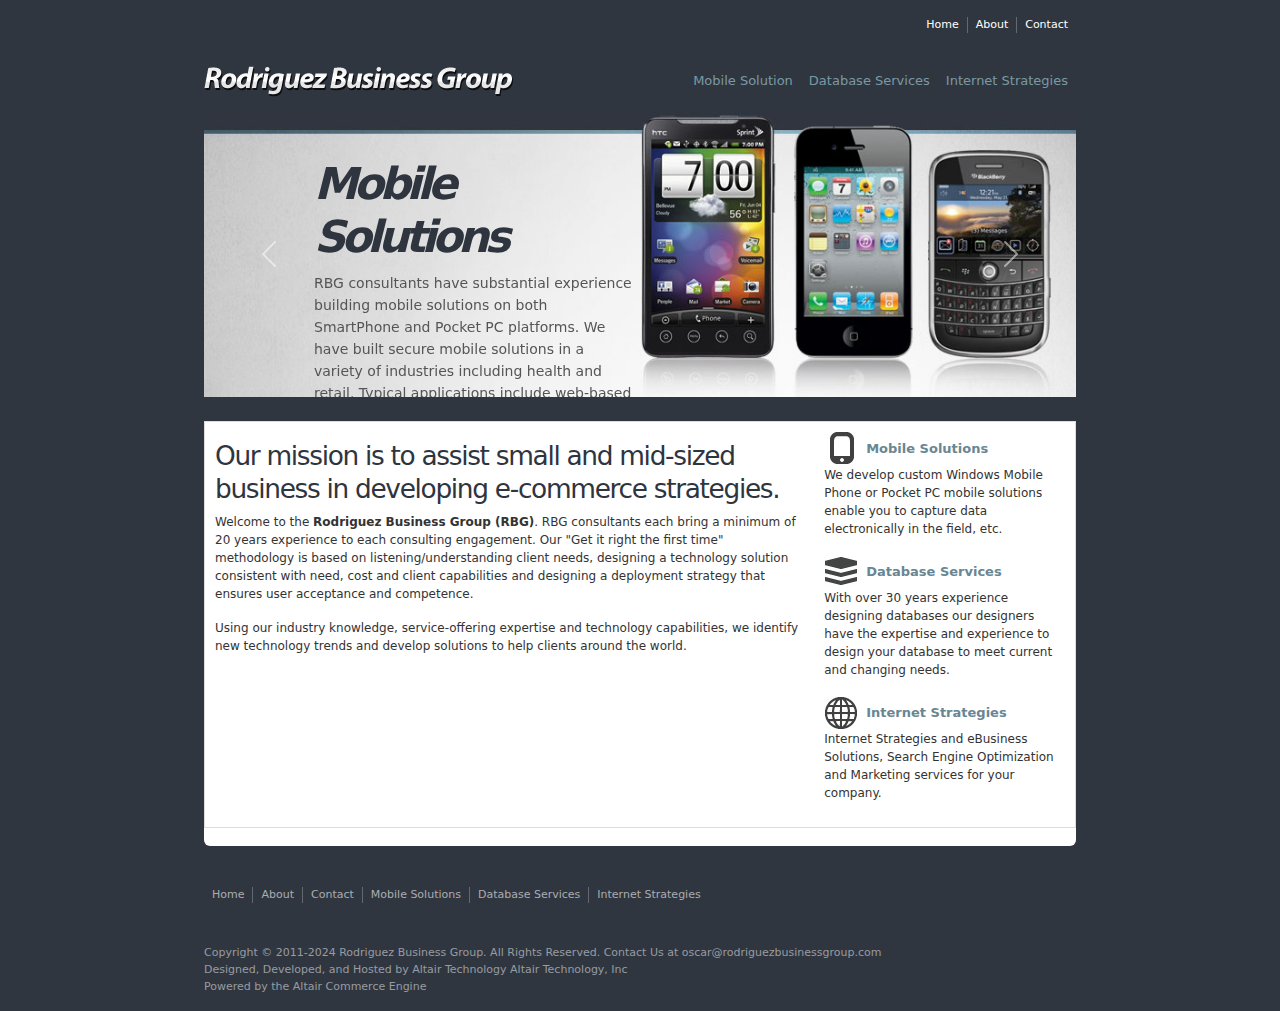
<file: index.html>
<!DOCTYPE html>
<html lang="en">
  <head>
    <meta charset="utf-8" />
    <meta name="viewport" content="width=device-width, initial-scale=1" />
    <title>Rodriguez</title>
    <link href="./css/style.css" rel="stylesheet" />

    <link
      href="https://cdn.jsdelivr.net/npm/bootstrap@5.3.3/dist/css/bootstrap.min.css"
      rel="stylesheet"
      integrity="sha384-QWTKZyjpPEjISv5WaRU9OFeRpok6YctnYmDr5pNlyT2bRjXh0JMhjY6hW+ALEwIH"
      crossorigin="anonymous"
    />
  </head>
  <body style="background-color: #303640">
    <!-- header-section -->
    <nav class="navbar navbar-expand-lg navbar-light">
      <div class="container">
        <div class="navbar-collapse">
          <ul class="navbar-nav ms-auto mb-2 mb-lg-0">
            <li class="nav-item">
              <a
                class="nav-link active ms-auto custom-nav-link"
                aria-current="page"
                href="/index.html"
                >Home</a
              >
            </li>
            <div class="mt-2" style="height: 25px"><div class="vr"></div></div>

            <li class="nav-item">
              <a
                class="nav-link active ms-auto custom-nav-link"
                aria-current="page"
                href="/about.html"
                >About</a
              >
            </li>
            <div class="mt-2" style="height: 25px"><div class="vr"></div></div>

            <li class="nav-item">
              <a
                class="nav-link active ms-auto custom-nav-link"
                aria-current="page"
                href="/contact.html"
                >Contact</a
              >
            </li>
          </ul>
        </div>
      </div>
    </nav>
    <nav class="navbar navbar-expand-lg bg-color">
      <div class="container">
        <a
          class="navbar-brand text-white fw-bold rodriguez__group"
          href="/index.html"
        >
          <img class="rodriguez__group" src="./images/logo.png" alt="logo" />
        </a>
        <button
          class="navbar-toggler button_navbar_css"
          type="button"
          data-bs-toggle="collapse"
          data-bs-target="#navbarSupportedContent"
          aria-controls="navbarSupportedContent"
          aria-expanded="false"
          aria-label="Toggle navigation"
        >
          <span class="navbar-toggler-icon"></span>
        </button>

        <div
          class="collapse navbar-collapse bg-mobiule_css"
          id="navbarSupportedContent"
        >
          <ul class="navbar-nav ms-auto mb-lg-0">
            <li class="nav-item">
              <a
                aria-current="page"
                class="nav-link active sub__header_navlink"
                href="./mobilesolution.html"
                >Mobile Solution</a
              >
            </li>
            <li class="nav-item">
              <a
                class="nav-link sub__header_navlink"
                href="./databaseservice.html"
                >Database Services</a
              >
            </li>

            <li class="nav-item">
              <a
                class="nav-link sub__header_navlink"
                href="/internetstrategies.html"
                >Internet Strategies</a
              >
            </li>
          </ul>
        </div>
      </div>
    </nav>

    <!--start hero-section  -->
    <div class="bg-color">
      <div class="container">
        <div
          id="carouselExampleAutoplaying"
          class="carousel slide"
          data-bs-ride="carousel"
        >
          <div class="carousel-inner">
            <div class="carousel-item active">
              <img
                class="d-block w-100 img_css"
                style="position: relative"
                src="./images/slider-phone.jpg"
                alt="First slide"
              />
              <div class="carousel__main__mobile">
                <h2 class="carousel__header  d-sm-block">
                  Mobile Solutions
                </h2>
                <p class="carousel__header__para  d-sm-block">
                  RBG consultants have substantial experience building mobile
                  solutions on both SmartPhone and Pocket PC platforms. We have
                  built secure mobile solutions in a variety of industries
                  including health and retail. Typical applications include
                  web-based services that interact with the mobile device.
                </p>
                <img
                  class="d-block w-60  d-sm-block"
                  src="./images/learnmorebutton.png"
                  alt="learn more"
                />
              </div>
            </div>
            <div class="carousel-item">
              <img
                class="d-block w-100 img_css"
                src="./images/slider2.jpg"
                alt="First slide"
              />
              <div class="carousel__main__medical">
                <h2 class=" d-sm-block carousel__header">Medical I.T.</h2>
                <p class="carousel__header__para  d-sm-block">
                  With over 40 years experience, RBG Medical I.T. experts can
                  help you deploy the new generation of electronic health
                  records and laboratory information systems.
                </p>
                <img
                  class="d-block w-60  d-sm-block"
                  src="./images/learnmorebutton.png"
                  alt="learn more"
                />
              </div>
            </div>
            <div class="carousel-item">
              <img
                class="d-block w-100 img_css"
                src="./images/internet.jpg"
                alt="First slide"
              />
              <div class="carousel__main__internet">
                <h2 class="carousel__header  d-sm-block">
                  Internet Strategies
                </h2>
                <p class="carousel__header__para  d-sm-block">
                  Internet Strategies and eBusiness Solutions, Search Engine<br />
                  Optimization and Marketing services for your company.
                </p>
                <img
                  class="d-block w-60"
                  src="./images/learnmorebutton.png"
                  alt="learn more"
                />
              </div>
            </div>
            <div class="carousel-item">
              <img
                class="d-block w-100 img_css"
                src="./images/database.jpg"
                alt="First slide"
              />
              <div class="carousel__main__database">
                <h2 class="carousel__header  d-sm-block">
                  Database Services
                </h2>
                <p class="carousel__header__para  d-sm-block">
                  With over 30 years experience designing databases our<br />
                  designers have the expertise and experience to design your<br />
                  database to meet current and changing needs.
                </p>
                <img
                  class="d-block w-60"
                  src="./images/learnmorebutton.png"
                  alt="learn more"
                />
              </div>
            </div>
          </div>
          <button
            class="carousel-control-prev"
            type="button"
            data-bs-target="#carouselExampleAutoplaying"
            data-bs-slide="prev"
          >
            <span class="carousel-control-prev-icon" aria-hidden="true"></span>
            <span class="visually-hidden">Previous</span>
          </button>
          <button
            class="carousel-control-next"
            type="button"
            data-bs-target="#carouselExampleAutoplaying"
            data-bs-slide="next"
          >
            <span class="carousel-control-next-icon" aria-hidden="true"></span>
            <span class="visually-hidden">Next</span>
          </button>
        </div>
      </div>
    </div>
    <!--end hero-section  -->

    <!-- body card -->
    <div class="container mt-4">
      <div
        class="card-body rounded-2"
        style="background-color: #ffffff; border-radius: 4px"
      >
        <div class="table-responsive">
          <div >
            <table width="100%" >
              <tbody>
                <tr class="table__css" >
                  <td class="table__css__td"  >
                    <h1 class="card__title__main" >
                      Our mission is to assist small and mid-sized business in
                      developing e-commerce strategies.
                    </h1>
                    <p>
                      Welcome to the <b>Rodriguez Business Group (RBG)</b>. RBG
                      consultants each bring a minimum of 20 years experience to
                      each consulting engagement. Our "Get it right the first
                      time" methodology is based on listening/understanding
                      client needs, designing a technology solution consistent
                      with need, cost and client capabilities and designing a
                      deployment strategy that ensures user acceptance and
                      competence.
                    </p>
                    <p>
                      Using our industry knowledge, service-offering expertise
                      and technology capabilities, we identify new technology
                      trends and develop solutions to help clients around the
                      world.
                    </p>
                  </td>
                  <td class="table__css__td_css" width="30%">
                    <div class="HPSide">
                        <div class="HpSide__flex">
                          <img
                          class="w-60"
                          src="./images/phoneIcon.jpg"
                          alt="learn more"
                        />
                        <h4 class="banner_css">Mobile Solutions</h4>
                       
                      <p>
                        </div>
                        We develop custom Windows Mobile Phone or Pocket PC
                        mobile solutions enable you to capture data
                        electronically in the field, etc.
                      </p>
                    </div>

                    <div class="HPSide">
                      <div class="HpSide__flex">

                        <img
                          class="w-60"
                          src="./images/DBIcon.jpg"
                          alt="learn more"
                        />

                        <h4 class="banner_css">Database Services</h4>
                       </div>
                      <p>
                        With over 30 years experience designing databases our
                        designers have the expertise and experience to design
                        your database to meet current and changing needs.
                      </p>
                    </div>

                    <div class="HPSide">
                      <div class="HpSide__flex">

                        <img
                          class="w-60"
                          src="./images/InternetIcon.jpg"
                          alt="learn more"
                        />
                        <h4 class="banner_css">Internet Strategies</h4>
                      </div>
                      <p>
                        Internet Strategies and eBusiness Solutions, Search
                        Engine Optimization and Marketing services for your
                        company.
                      </p>
                    </div>
                  </td>
                </tr>
              </tbody>
            </table>
          </div>
         
        </div>
      </div>
    </div>

    <!--start  footer -->
    <nav class="navbar navbar-expand-lg navbar-light">
      <div class="container">
        <div>
          <ul class="navbar-nav mb-2 mb-lg-0 mt-4">
            <li class="nav-item">
              <a
                class="nav-link active ms-auto anchor_tag_footer__css"
                aria-current="page"
                href="/index.html"
                >Home</a
              >
            </li>
            <div class="mt-2" style="height: 25px"><div class="vr"></div></div>
            <li class="nav-item">
              <a
                class="nav-link active ms-auto anchor_tag_footer__css"
                aria-current="page"
                href="/about.html"
                >About</a
              >
            </li>
            <div class="mt-2" style="height: 25px"><div class="vr"></div></div>
            <li class="nav-item">
              <a
                class="nav-link active ms-auto anchor_tag_footer__css"
                aria-current="page"
                href="/contact.html"
                >Contact</a
              >
            </li>
            <div class="mt-2" style="height: 25px"><div class="vr"></div></div>
            <li class="nav-item">
              <a
                class="nav-link active ms-auto anchor_tag_footer__css"
                aria-current="page"
                href="/mobilesolution.html"
                >Mobile Solutions</a
              >
            </li>

            <div class="mt-2" style="height: 25px"><div class="vr"></div></div>

            <li class="nav-item">
              <a
                class="nav-link active ms-auto anchor_tag_footer__css"
                aria-current="page"
                href="/databaseservice.html"
                >Database Services</a
              >
            </li>
            <div class="mt-2" style="height: 25px">
              <div class="vr"></div>
            </div>

            <li class="nav-item">
              <a
                class="nav-link active ms-auto anchor_tag_footer__css"
                aria-current="page"
                href="/internetstrategies.html"
                >Internet Strategies</a
              >
            </li>
          </ul>
        </div>
      </div>
    </nav>

    <!-- end footer -->

    <!-- copyright -->
    <div class="container mt-4 mb-2 footer__css">
      <p>
        Copyright © 2011-2024 Rodriguez Business Group. All Rights Reserved.
        Contact Us at oscar@rodriguezbusinessgroup.com<br />
        Designed, Developed, and Hosted by Altair Technology Altair Technology,
        Inc<br />
        Powered by the Altair Commerce Engine
      </p>
    </div>

    <script
      src="https://cdn.jsdelivr.net/npm/bootstrap@5.3.3/dist/js/bootstrap.bundle.min.js"
      integrity="sha384-YvpcrYf0tY3lHB60NNkmXc5s9fDVZLESaAA55NDzOxhy9GkcIdslK1eN7N6jIeHz"
      crossorigin="anonymous"
    ></script>
  </body>
</html>
</file>
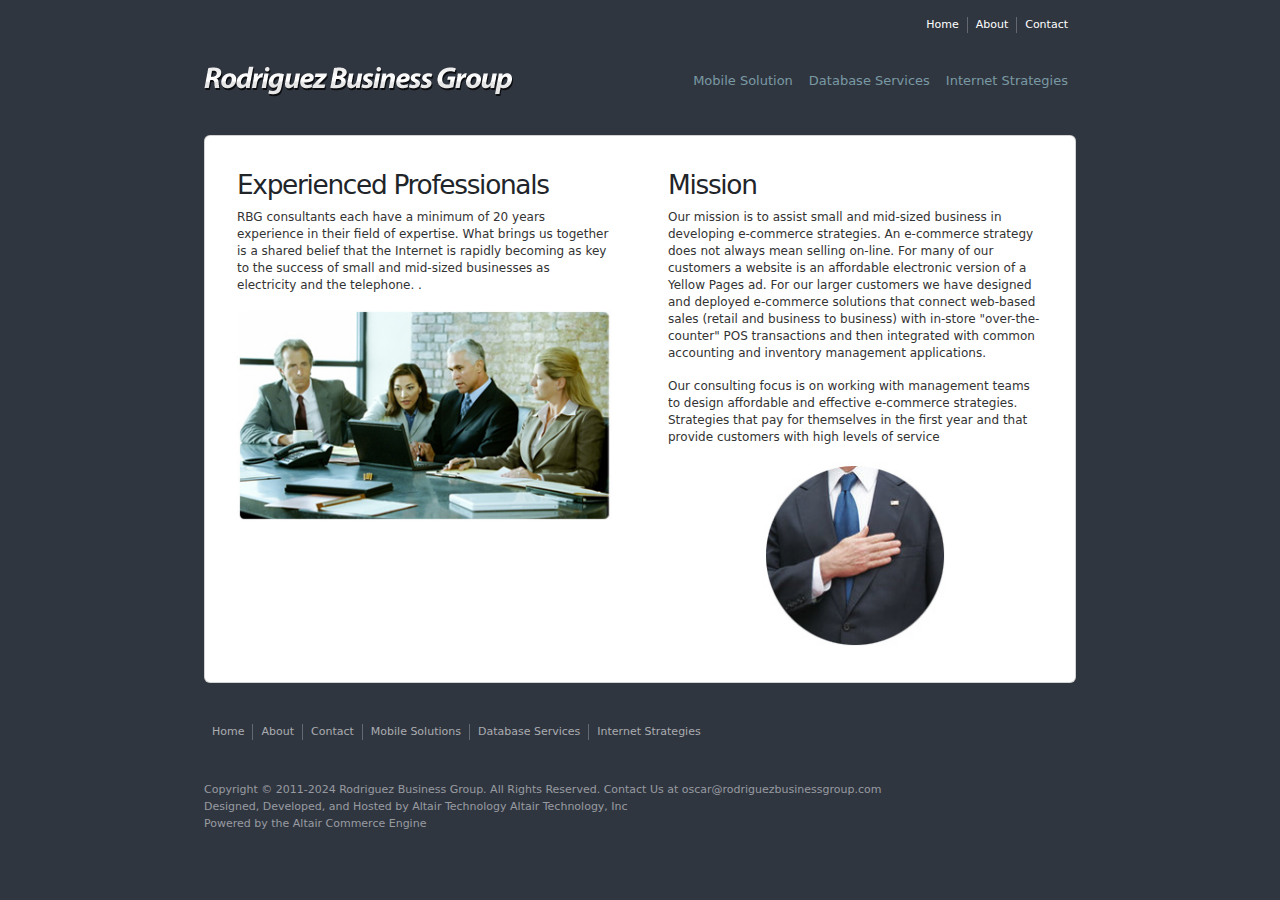
<file: about.html>
<!DOCTYPE html>
<html lang="en">
  <head>
    <meta charset="utf-8" />
    <meta name="viewport" content="width=device-width, initial-scale=1" />
    <title>Rodriguanoutez</title>
    <link href="./css/style.css" rel="stylesheet" />

    <link
      href="https://cdn.jsdelivr.net/npm/bootstrap@5.3.3/dist/css/bootstrap.min.css"
      rel="stylesheet"
      integrity="sha384-QWTKZyjpPEjISv5WaRU9OFeRpok6YctnYmDr5pNlyT2bRjXh0JMhjY6hW+ALEwIH"
      crossorigin="anonymous"
    />
  </head>
  <body style="background-color: #303640">
    <nav class="navbar navbar-expand-lg navbar-light">
      <div class="container">
        <!-- <button
          class="navbar-toggler button_navbar_css"
          type="button"
          data-bs-toggle="collapse"
          data-bs-target="#navbarSupportedContent"
          aria-controls="navbarSupportedContent"
          aria-expanded="false"
          aria-label="Toggle navigation"
        >
          <span class="navbar-toggler-icon"></span>
        </button> -->
        <div class="navbar-collapse">
          <ul class="navbar-nav ms-auto mb-2 mb-lg-0">
            <li class="nav-item">
              <a
                class="nav-link active ms-auto custom-nav-link"
                aria-current="page"
                href="/index.html"
                >Home</a
              >
            </li>
            <div class="mt-2" style="height: 25px"><div class="vr"></div></div>

            <li class="nav-item">
              <a
                class="nav-link active ms-auto custom-nav-link"
                aria-current="page"
                href="/about.html"
                >About</a
              >
            </li>
            <div class="mt-2" style="height: 25px"><div class="vr"></div></div>

            <li class="nav-item">
              <a
                class="nav-link active ms-auto custom-nav-link"
                aria-current="page"
                href="/contact.html"
                >Contact</a
              >
            </li>
          </ul>
        </div>
      </div>
    </nav>
    <nav class="navbar navbar-expand-lg bg-color">
      <div class="container">
        <a
          class="navbar-brand text-white fw-bold rodriguez__group"
          href="/index.html"
        >
          <img class="rodriguez__group" src="./images/logo.png" alt="logo" />
        </a>
        <button
          class="navbar-toggler button_navbar_css"
          type="button"
          data-bs-toggle="collapse"
          data-bs-target="#navbarSupportedContent"
          aria-controls="navbarSupportedContent"
          aria-expanded="false"
          aria-label="Toggle navigation"
        >
          <span class="navbar-toggler-icon"></span>
        </button>

        <div class="collapse navbar-collapse" id="navbarSupportedContent">
          <ul class="navbar-nav ms-auto mb-2 mb-lg-0">
            <li class="nav-item">
              <a
                aria-current="page"
                class="nav-link active sub__header_navlink"
                href="./mobilesolution.html"
                >Mobile Solution</a
              >
            </li>
            <li class="nav-item">
              <a
                class="nav-link sub__header_navlink"
                href="./databaseservice.html"
                >Database Services</a
              >
            </li>

            <li class="nav-item">
              <a
                class="nav-link sub__header_navlink"
                href="/internetstrategies.html"
                >Internet Strategies</a
              >
            </li>
          </ul>
        </div>
      </div>
    </nav>

    <!-- start card banner -->
    <div class="container mt-4">
      <div class="card">
        <div class="card-body">
          <div class="row">
            <div class="col-sm-6">
              <div class="">
                <div class="card-body">
                  <h1 class="card-title heading_h5">
                    Experienced Professionals
                  </h1>
                  <p class="card-text head_paragraph">
                    RBG consultants each have a minimum of 20 years experience
                    in their field of expertise. What brings us together is a
                    shared belief that the Internet is rapidly becoming as key
                    to the success of small and mid-sized businesses as
                    electricity and the telephone. .
                  </p>
                  <img
                    class="card-img-top"
                    src="./images/meetingsm.jpg"
                    alt="Card image cap"
                  />
                </div>
              </div>
            </div>
            <div class="col-sm-6">
              <div class="">
                <div class="card-body">
                  <h5 class="card-title heading_h5">Mission</h5>
                  <p class="card-text head_paragraph">
                    Our mission is to assist small and mid-sized business in
                    developing e-commerce strategies. An e-commerce strategy
                    does not always mean selling on-line. For many of our
                    customers a website is an affordable electronic version of a
                    Yellow Pages ad. For our larger customers we have designed
                    and deployed e-commerce solutions that connect web-based
                    sales (retail and business to business) with in-store
                    "over-the-counter" POS transactions and then integrated with
                    common accounting and inventory management applications.
                  </p>
                  <p class="head_paragraph">
                    Our consulting focus is on working with management teams to
                    design affordable and effective e-commerce strategies.
                    Strategies that pay for themselves in the first year and
                    that provide customers with high levels of service
                  </p>
                  <div class="image-container">
                    <img
                      class="card-img-top w-50"
                      src="./images/pledge.jpg"
                      alt="Card image cap"
                    />
                  </div>
                </div>
              </div>
            </div>
          </div>
        </div>
      </div>
    </div>
    <!-- end card banner -->

    <!--start  footer -->
    <nav class="navbar navbar-expand-lg navbar-light">
      <div class="container">
        <!-- <button
          class="navbar-toggler"
          type="button"
          data-bs-toggle="collapse"
          data-bs-target="#navbarSupportedContent"
          aria-controls="navbarSupportedContent"
          aria-expanded="false"
          aria-label="Toggle navigation"
        >
          <span class="navbar-toggler-icon"></span>
        </button> -->
        <div>
          <ul class="navbar-nav mb-2 mb-lg-0 mt-4">
            <li class="nav-item">
              <a
                class="nav-link active ms-auto anchor_tag_footer__css"
                aria-current="page"
                href="/index.html"
                >Home</a
              >
            </li>
            <div class="mt-2" style="height: 25px"><div class="vr"></div></div>
            <li class="nav-item">
              <a
                class="nav-link active ms-auto anchor_tag_footer__css"
                aria-current="page"
                href="/about.html"
                >About</a
              >
            </li>
            <div class="mt-2" style="height: 25px"><div class="vr"></div></div>
            <li class="nav-item">
              <a
                class="nav-link active ms-auto anchor_tag_footer__css"
                aria-current="page"
                href="/contact.html"
                >Contact</a
              >
            </li>
            <div class="mt-2" style="height: 25px"><div class="vr"></div></div>
            <li class="nav-item">
              <a
                class="nav-link active ms-auto anchor_tag_footer__css"
                aria-current="page"
                href="/mobilesolution.html"
                >Mobile Solutions</a
              >
            </li>

            <div class="mt-2" style="height: 25px"><div class="vr"></div></div>

            <li class="nav-item">
              <a
                class="nav-link active ms-auto anchor_tag_footer__css"
                aria-current="page"
                href="/databaseservice.html"
                >Database Services</a
              >
            </li>
            <div class="mt-2" style="height: 25px">
              <div class="vr"></div>
            </div>

            <li class="nav-item">
              <a
                class="nav-link active ms-auto anchor_tag_footer__css"
                aria-current="page"
                href="/internetstrategies.html"
                >Internet Strategies</a
              >
            </li>
          </ul>
        </div>
      </div>
    </nav>

    <!-- end footer -->

    <!-- copyright -->
    <div class="container mt-4 mb-2 footer__css">
      <p>
        Copyright © 2011-2024 Rodriguez Business Group. All Rights Reserved.
        Contact Us at oscar@rodriguezbusinessgroup.com<br />

        Designed, Developed, and Hosted by Altair Technology Altair Technology,
        Inc<br />

        Powered by the Altair Commerce Engine
      </p>
    </div>
    <script
      src="https://cdn.jsdelivr.net/npm/bootstrap@5.3.3/dist/js/bootstrap.bundle.min.js"
      integrity="sha384-YvpcrYf0tY3lHB60NNkmXc5s9fDVZLESaAA55NDzOxhy9GkcIdslK1eN7N6jIeHz"
      crossorigin="anonymous"
    ></script>
    <script>
      var myCarousel = document.querySelector("#myCarousel");
      var carousel = new bootstrap.Carousel(myCarousel, {
        interval: 500,
        wrap: false,
      });
    </script>
  </body>
</html>
</file>
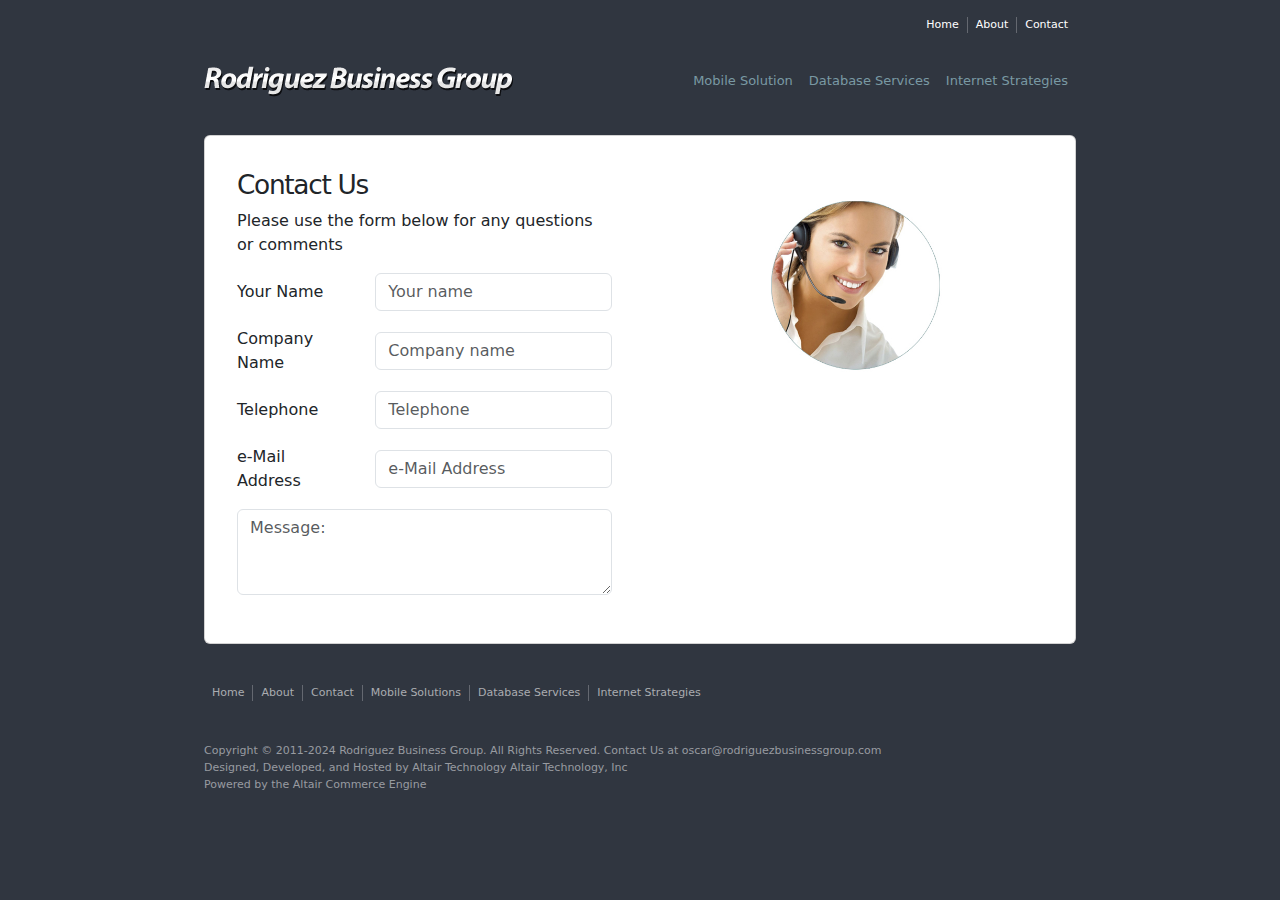
<file: contact.html>
<!DOCTYPE html>
<html lang="en">
  <head>
    <meta charset="UTF-8" />
    <meta name="viewport" content="width=device-width, initial-scale=1.0" />
    <title>Contact</title>
    <link href="./css/style.css" rel="stylesheet" />

    <link
      href="https://cdn.jsdelivr.net/npm/bootstrap@5.3.3/dist/css/bootstrap.min.css"
      rel="stylesheet"
      integrity="sha384-QWTKZyjpPEjISv5WaRU9OFeRpok6YctnYmDr5pNlyT2bRjXh0JMhjY6hW+ALEwIH"
      crossorigin="anonymous"
    />
  </head>
  <body style="background-color: #303640">
    <!-- header-section -->
    <nav class="navbar navbar-expand-lg navbar-light">
      <div class="container">
        <div class="navbar-collapse">
          <ul class="navbar-nav ms-auto mb-2 mb-lg-0">
            <li class="nav-item">
              <a
                class="nav-link active ms-auto custom-nav-link"
                aria-current="page"
                href="/index.html"
                >Home</a
              >
            </li>
            <div class="mt-2" style="height: 25px"><div class="vr"></div></div>

            <li class="nav-item">
              <a
                class="nav-link active ms-auto custom-nav-link"
                aria-current="page"
                href="/about.html"
                >About</a
              >
            </li>
            <div class="mt-2" style="height: 25px"><div class="vr"></div></div>

            <li class="nav-item">
              <a
                class="nav-link active ms-auto custom-nav-link"
                aria-current="page"
                href="/contact.html"
                >Contact</a
              >
            </li>
          </ul>
        </div>
      </div>
    </nav>
    <nav class="navbar navbar-expand-lg bg-color">
      <div class="container">
        <a
          class="navbar-brand text-white fw-bold rodriguez__group"
          href="/index.html"
        >
          <img class="rodriguez__group" src="./images/logo.png" alt="logo" />
        </a>
        <button
          class="navbar-toggler button_navbar_css"
          type="button"
          data-bs-toggle="collapse"
          data-bs-target="#navbarSupportedContent"
          aria-controls="navbarSupportedContent"
          aria-expanded="false"
          aria-label="Toggle navigation"
        >
          <span class="navbar-toggler-icon"></span>
        </button>

        <div class="collapse navbar-collapse" id="navbarSupportedContent">
          <ul class="navbar-nav ms-auto mb-2 mb-lg-0">
            <li class="nav-item">
              <a
                aria-current="page"
                class="nav-link active sub__header_navlink"
                href="./mobilesolution.html"
                >Mobile Solution</a
              >
            </li>
            <li class="nav-item">
              <a
                class="nav-link sub__header_navlink"
                href="./databaseservice.html"
                >Database Services</a
              >
            </li>

            <li class="nav-item">
              <a
                class="nav-link sub__header_navlink"
                href="/internetstrategies.html"
                >Internet Strategies</a
              >
            </li>
          </ul>
        </div>
      </div>
    </nav>
    <!-- start card banner -->

    <div class="container mt-4">
      <div class="card">
        <div class="card-body">
          <div class="row">
            <div class="col-sm-6">
              <div class="">
                <div class="card-body">
                  <h5 class="card-title heading_h5">Contact Us</h5>
                  <p class="card-text">
                    Please use the form below for any questions or comments
                  </p>
                  <form>
                    <div class="form-row">
                        <div class="col">
                            <div class="form-group">
                                <div class="label-wrapper">
                                    <p class="mb-0">Your Name</p>
                                </div>
                                <div class="input-wrapper">
                                    <input type="text" class="form-control uniform-width" placeholder="Your name"/>
                                </div>
                            </div>
                        </div>
                        <div class="col">
                            <div class="form-group">
                                <div class="label-wrapper">
                                    <p class="mb-0">Company Name</p>
                                </div>
                                <div class="input-wrapper">
                                    <input type="text" class="form-control uniform-width" placeholder="Company name"/>
                                </div>
                            </div>
                        </div>
                        <div class="col">
                            <div class="form-group">
                                <div class="label-wrapper">
                                    <p class="mb-0">Telephone</p>
                                </div>
                                <div class="input-wrapper">
                                    <input type="text" class="form-control uniform-width" placeholder="Telephone"/>
                                </div>
                            </div>
                        </div>
                        <div class="col">
                            <div class="form-group">
                                <div class="label-wrapper">
                                    <p class="mb-0">e-Mail Address</p>
                                </div>
                                <div class="input-wrapper">
                                    <input type="email" class="form-control uniform-width" placeholder="e-Mail Address"/>
                                </div>
                            </div>
                        </div>
                        <div class="col">
                            <div class="form-group">
                                <textarea class="form-control" placeholder="Message:" id="exampleFormControlTextarea1" rows="3"></textarea>
                            </div>
                        </div>
                    </div>
                </form>
                </div>
              </div>
            </div>
            <div class="col-sm-6 mt-lg-4">
              <div class="">
                <div class="card-body">
                  <div class="image-container">
                    <img
                      class="card-img-top w-50"
                      src="./images/contact.jpg"
                      alt="Card image cap"
                    />
                  </div>
                </div>
              </div>
            </div>
          </div>
        </div>
      </div>
    </div>

    <!--start  footer -->
    <nav class="navbar navbar-expand-lg navbar-light">
      <div class="container">
        <div>
          <ul class="navbar-nav mb-2 mb-lg-0 mt-4">
            <li class="nav-item">
              <a
                class="nav-link active ms-auto anchor_tag_footer__css"
                aria-current="page"
                href="/index.html"
                >Home</a
              >
            </li>
            <div class="mt-2" style="height: 25px"><div class="vr"></div></div>
            <li class="nav-item">
              <a
                class="nav-link active ms-auto anchor_tag_footer__css"
                aria-current="page"
                href="/about.html"
                >About</a
              >
            </li>
            <div class="mt-2" style="height: 25px"><div class="vr"></div></div>
            <li class="nav-item">
              <a
                class="nav-link active ms-auto anchor_tag_footer__css"
                aria-current="page"
                href="/contact.html"
                >Contact</a
              >
            </li>
            <div class="mt-2" style="height: 25px"><div class="vr"></div></div>
            <li class="nav-item">
              <a
                class="nav-link active ms-auto anchor_tag_footer__css"
                aria-current="page"
                href="/mobilesolution.html"
                >Mobile Solutions</a
              >
            </li>

            <div class="mt-2" style="height: 25px"><div class="vr"></div></div>

            <li class="nav-item">
              <a
                class="nav-link active ms-auto anchor_tag_footer__css"
                aria-current="page"
                href="/databaseservice.html"
                >Database Services</a
              >
            </li>
            <div class="mt-2" style="height: 25px">
              <div class="vr"></div>
            </div>

            <li class="nav-item">
              <a
                class="nav-link active ms-auto anchor_tag_footer__css"
                aria-current="page"
                href="/internetstrategies.html"
                >Internet Strategies</a
              >
            </li>
          </ul>
        </div>
      </div>
    </nav>

    <!-- end footer -->

    <!-- copyright -->
    <div class="container mt-4 mb-2 footer__css">
      <p>
        Copyright © 2011-2024 Rodriguez Business Group. All Rights Reserved.
        Contact Us at oscar@rodriguezbusinessgroup.com<br />

        Designed, Developed, and Hosted by Altair Technology Altair Technology,
        Inc<br />

        Powered by the Altair Commerce Engine
      </p>
    </div>
    <script
      src="https://cdn.jsdelivr.net/npm/bootstrap@5.3.3/dist/js/bootstrap.bundle.min.js"
      integrity="sha384-YvpcrYf0tY3lHB60NNkmXc5s9fDVZLESaAA55NDzOxhy9GkcIdslK1eN7N6jIeHz"
      crossorigin="anonymous"
    ></script>
  </body>
</html>
</file>
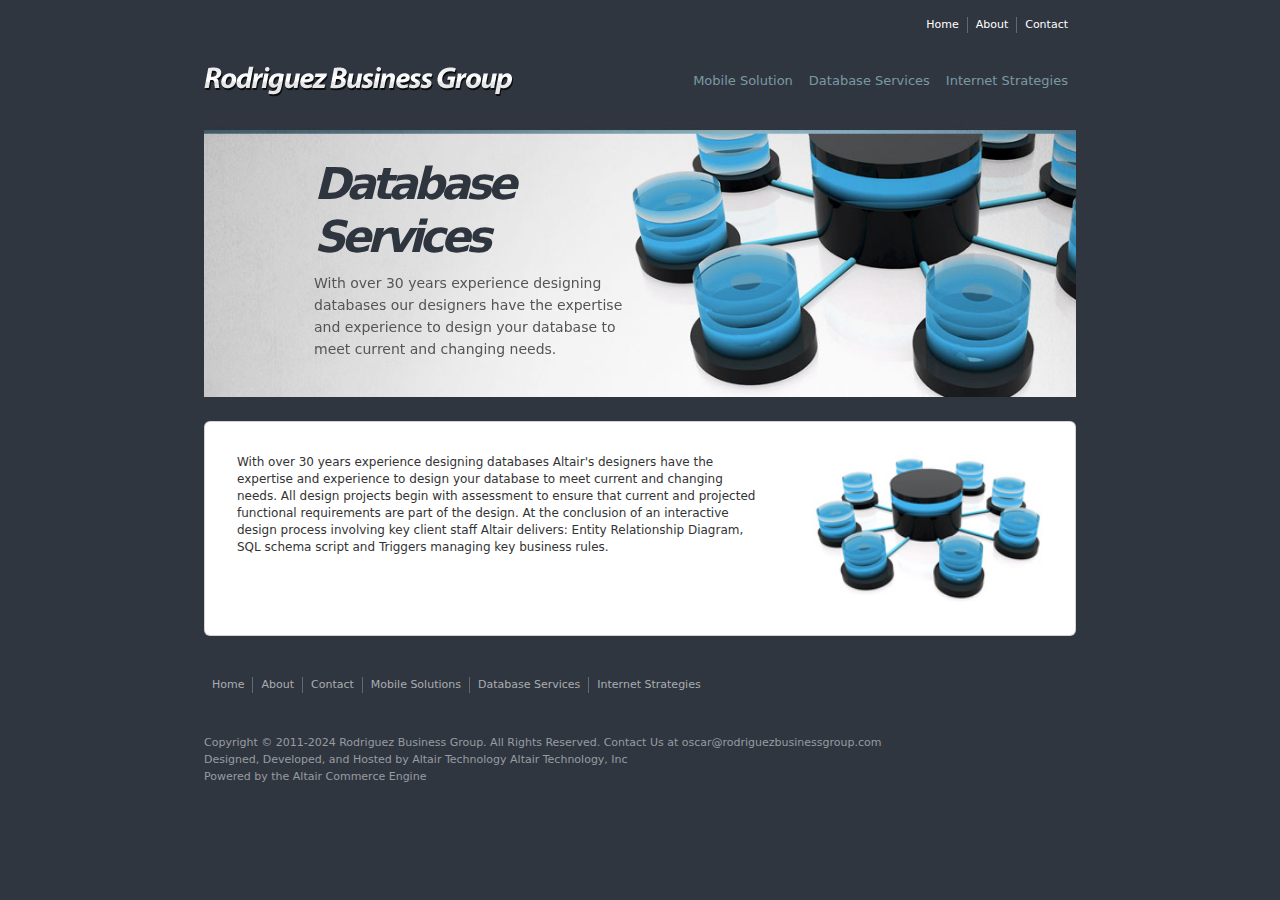
<file: databaseservice.html>
<!DOCTYPE html>
<html lang="en">
  <head>
    <meta charset="UTF-8" />
    <meta name="viewport" content="width=device-width, initial-scale=1.0" />
    <title>Mobile Solutions</title>
    <link href="./css/style.css" rel="stylesheet" />

    <link
      href="https://cdn.jsdelivr.net/npm/bootstrap@5.3.3/dist/css/bootstrap.min.css"
      rel="stylesheet"
      integrity="sha384-QWTKZyjpPEjISv5WaRU9OFeRpok6YctnYmDr5pNlyT2bRjXh0JMhjY6hW+ALEwIH"
      crossorigin="anonymous"
    />
  </head>
  <body style="background-color: #303640">
    <!-- header-section -->
    <nav class="navbar navbar-expand-lg navbar-light">
      <div class="container">
        <div class="navbar-collapse">
          <ul class="navbar-nav ms-auto mb-2 mb-lg-0">
            <li class="nav-item">
              <a
                class="nav-link active ms-auto custom-nav-link"
                aria-current="page"
                href="/index.html"
                >Home</a
              >
            </li>
            <div class="mt-2" style="height: 25px"><div class="vr"></div></div>

            <li class="nav-item">
              <a
                class="nav-link active ms-auto custom-nav-link"
                aria-current="page"
                href="/about.html"
                >About</a
              >
            </li>
            <div class="mt-2" style="height: 25px"><div class="vr"></div></div>

            <li class="nav-item">
              <a
                class="nav-link active ms-auto custom-nav-link"
                aria-current="page"
                href="/contact.html"
                >Contact</a
              >
            </li>
          </ul>
        </div>
      </div>
    </nav>
    <nav class="navbar navbar-expand-lg bg-color">
      <div class="container">
        <a
          class="navbar-brand text-white fw-bold rodriguez__group"
          href="/index.html"
        >
          <img class="rodriguez__group" src="./images/logo.png" alt="logo" />
        </a>
        <button
          class="navbar-toggler button_navbar_css"
          type="button"
          data-bs-toggle="collapse"
          data-bs-target="#navbarSupportedContent"
          aria-controls="navbarSupportedContent"
          aria-expanded="false"
          aria-label="Toggle navigation"
        >
          <span class="navbar-toggler-icon"></span>
        </button>

        <div class="collapse navbar-collapse" id="navbarSupportedContent">
          <ul class="navbar-nav ms-auto mb-2 mb-lg-0">
            <li class="nav-item">
              <a
                aria-current="page"
                class="nav-link active sub__header_navlink"
                href="./mobilesolution.html"
                >Mobile Solution</a
              >
            </li>
            <li class="nav-item">
              <a
                class="nav-link sub__header_navlink"
                href="./databaseservice.html"
                >Database Services</a
              >
            </li>

            <li class="nav-item">
              <a
                class="nav-link sub__header_navlink"
                href="/internetstrategies.html"
                >Internet Strategies</a
              >
            </li>
          </ul>
        </div>
      </div>
    </nav>

    <!-- start banner -->

    <div class="bg-color">
      <div class="container">
        <div
          id="carouselExampleAutoplaying"
          class="carousel slide"
          data-bs-ride="carousel"
        >
          <div class="carousel-inner">
            <div class="carousel-item active">
              <img
                class="d-block w-100"
                style="position: relative"
                src="./images/database.jpg"
                alt="First slide"
              />
              <div class="carousel__main__mobile">
                <h2 class="carousel__header d-none d-sm-block">
                  Database Services
                </h2>
                <p class="carousel__header__para d-none d-sm-block">
                  With over 30 years experience designing databases our
                  designers have the expertise and experience to design your
                  database to meet current and changing needs.
                </p>
              </div>
            </div>
          </div>
        </div>
      </div>
    </div>
    <!-- end banner -->

    <!-- start banner 2 -->
    <div class="container mt-4">
      <div class="card">
        <div class="card-body">
          <div class="row">
            <div class="col-sm-8">
              <div class="">
                <div class="card-body">
                  <p class="card-text paragraph_css">
                    With over 30 years experience designing databases Altair's
                    designers have the expertise and experience to design your
                    database to meet current and changing needs. All design
                    projects begin with assessment to ensure that current and
                    projected functional requirements are part of the design. At
                    the conclusion of an interactive design process involving
                    key client staff Altair delivers: Entity Relationship
                    Diagram, SQL schema script and Triggers managing key
                    business rules.
                  </p>
                </div>
              </div>
            </div>
            <div class="col-sm-4">
              <div class="">
                <div class="card-body">
                  <div class="image-container">
                    <img
                      class="card-img-top w-60"
                      src="./images/db.jpg"
                      alt="Card image cap"
                    />
                  </div>
                </div>
              </div>
            </div>
          </div>
        </div>
      </div>
    </div>
    <!-- end banner 2 -->
    <!--start  footer -->
    <!--start  footer -->
    <nav class="navbar navbar-expand-lg navbar-light">
      <div class="container">
        <div>
          <ul class="navbar-nav mb-2 mb-lg-0 mt-4">
            <li class="nav-item">
              <a
                class="nav-link active ms-auto anchor_tag_footer__css"
                aria-current="page"
                href="/index.html"
                >Home</a
              >
            </li>
            <div class="mt-2" style="height: 25px"><div class="vr"></div></div>
            <li class="nav-item">
              <a
                class="nav-link active ms-auto anchor_tag_footer__css"
                aria-current="page"
                href="/about.html"
                >About</a
              >
            </li>
            <div class="mt-2" style="height: 25px"><div class="vr"></div></div>
            <li class="nav-item">
              <a
                class="nav-link active ms-auto anchor_tag_footer__css"
                aria-current="page"
                href="/contact.html"
                >Contact</a
              >
            </li>
            <div class="mt-2" style="height: 25px"><div class="vr"></div></div>
            <li class="nav-item">
              <a
                class="nav-link active ms-auto anchor_tag_footer__css"
                aria-current="page"
                href="/mobilesolution.html"
                >Mobile Solutions</a
              >
            </li>

            <div class="mt-2" style="height: 25px"><div class="vr"></div></div>

            <li class="nav-item">
              <a
                class="nav-link active ms-auto anchor_tag_footer__css"
                aria-current="page"
                href="/databaseservice.html"
                >Database Services</a
              >
            </li>
            <div class="mt-2" style="height: 25px">
              <div class="vr"></div>
            </div>

            <li class="nav-item">
              <a
                class="nav-link active ms-auto anchor_tag_footer__css"
                aria-current="page"
                href="/internetstrategies.html"
                >Internet Strategies</a
              >
            </li>
          </ul>
        </div>
      </div>
    </nav>

    <!-- end footer -->

    <!-- copyright -->
    <div class="container mt-4 mb-2 footer__css">
      <p>
        Copyright © 2011-2024 Rodriguez Business Group. All Rights Reserved.
        Contact Us at oscar@rodriguezbusinessgroup.com<br />

        Designed, Developed, and Hosted by Altair Technology Altair Technology,
        Inc<br />

        Powered by the Altair Commerce Engine
      </p>
    </div>
    <script
      src="https://cdn.jsdelivr.net/npm/bootstrap@5.3.3/dist/js/bootstrap.bundle.min.js"
      integrity="sha384-YvpcrYf0tY3lHB60NNkmXc5s9fDVZLESaAA55NDzOxhy9GkcIdslK1eN7N6jIeHz"
      crossorigin="anonymous"
    ></script>
  </body>
</html>
</file>
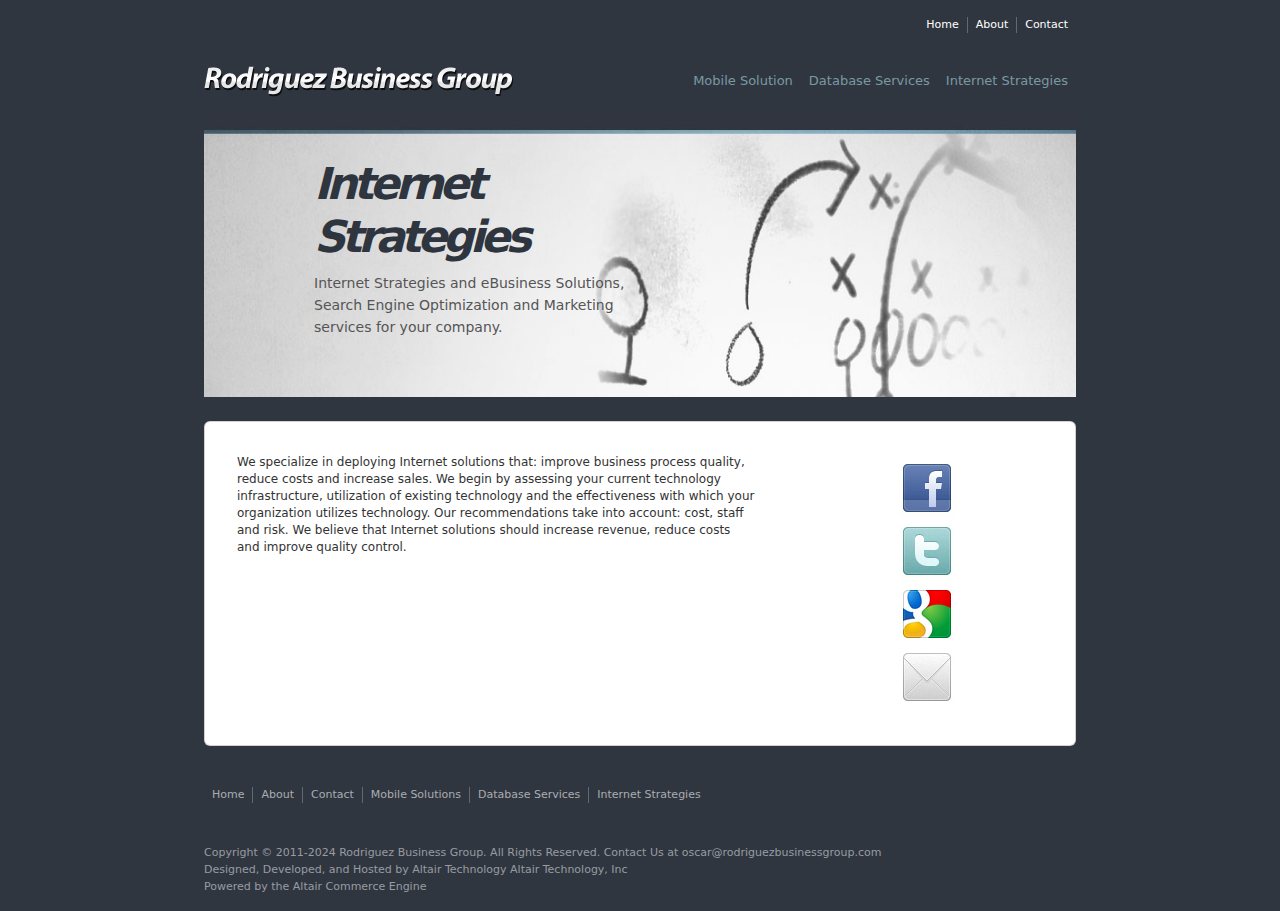
<file: internetstrategies.html>
<!DOCTYPE html>
<html lang="en">
  <head>
    <meta charset="UTF-8" />
    <meta name="viewport" content="width=device-width, initial-scale=1.0" />
    <title>Mobile Solutions</title>
    <link href="./css/style.css" rel="stylesheet" />

    <link
      href="https://cdn.jsdelivr.net/npm/bootstrap@5.3.3/dist/css/bootstrap.min.css"
      rel="stylesheet"
      integrity="sha384-QWTKZyjpPEjISv5WaRU9OFeRpok6YctnYmDr5pNlyT2bRjXh0JMhjY6hW+ALEwIH"
      crossorigin="anonymous"
    />
  </head>
  <body style="background-color: #303640">
    <!-- header-section -->
    <nav class="navbar navbar-expand-lg navbar-light">
      <div class="container">
        <div class="navbar-collapse">
          <ul class="navbar-nav ms-auto mb-2 mb-lg-0">
            <li class="nav-item">
              <a
                class="nav-link active ms-auto custom-nav-link"
                aria-current="page"
                href="/index.html"
                >Home</a
              >
            </li>
            <div class="mt-2" style="height: 25px"><div class="vr"></div></div>

            <li class="nav-item">
              <a
                class="nav-link active ms-auto custom-nav-link"
                aria-current="page"
                href="/about.html"
                >About</a
              >
            </li>
            <div class="mt-2" style="height: 25px"><div class="vr"></div></div>

            <li class="nav-item">
              <a
                class="nav-link active ms-auto custom-nav-link"
                aria-current="page"
                href="/contact.html"
                >Contact</a
              >
            </li>
          </ul>
        </div>
      </div>
    </nav>
    <nav class="navbar navbar-expand-lg bg-color">
      <div class="container">
        <a
          class="navbar-brand text-white fw-bold rodriguez__group"
          href="/index.html"
        >
          <img class="rodriguez__group" src="./images/logo.png" alt="logo" />
        </a>
        <button
          class="navbar-toggler button_navbar_css"
          type="button"
          data-bs-toggle="collapse"
          data-bs-target="#navbarSupportedContent"
          aria-controls="navbarSupportedContent"
          aria-expanded="false"
          aria-label="Toggle navigation"
        >
          <span class="navbar-toggler-icon"></span>
        </button>

        <div class="collapse navbar-collapse" id="navbarSupportedContent">
          <ul class="navbar-nav ms-auto mb-2 mb-lg-0">
            <li class="nav-item">
              <a
                aria-current="page"
                class="nav-link active sub__header_navlink"
                href="./mobilesolution.html"
                >Mobile Solution</a
              >
            </li>
            <li class="nav-item">
              <a
                class="nav-link sub__header_navlink"
                href="./databaseservice.html"
                >Database Services</a
              >
            </li>

            <li class="nav-item">
              <a
                class="nav-link sub__header_navlink"
                href="/internetstrategies.html"
                >Internet Strategies</a
              >
            </li>
          </ul>
        </div>
      </div>
    </nav>

    <!-- start banner -->

    <div class="bg-color">
      <div class="container">
        <div
          id="carouselExampleAutoplaying"
          class="carousel slide"
          data-bs-ride="carousel"
        >
          <div class="carousel-inner">
            <div class="carousel-item active">
              <img
                class="d-block w-100"
                style="position: relative"
                src="./images/internet.jpg"
                alt="First slide"
              />
              <div class="carousel__main__mobile">
                <h2 class="carousel__header d-none d-sm-block">
                  Internet Strategies
                </h2>
                <p class="carousel__header__para d-none d-sm-block">
                  Internet Strategies and eBusiness Solutions, Search Engine
                  Optimization and Marketing services for your company.
                </p>
              </div>
            </div>
          </div>
        </div>
      </div>
      <!-- <div class="container">
        <div class="active">
          <img
            class="d-block w-100"
            style="position: relative"
            src="./images/internet.jpg"
            alt="First slide"
          />
          <div
            style="
              position: absolute;
              top: 100px;
              left: 130px;
              top: 200px;
              width: 30vw;
            "
          >
            <h2>Internet Strategies</h2>
            <p>
              Internet Strategies and eBusiness Solutions, Search Engine
              Optimization and Marketing services for your company.
            </p>
          </div>
        </div>
      </div>-->
    </div>
    <!-- end banner -->

    <!-- start banner 2 -->
    <div class="container mt-4">
      <div class="card">
        <div class="card-body">
          <div class="row">
            <div class="col-sm-8">
              <div class="">
                <div class="card-body">
                  <p class="card-text paragraph_css">
                    We specialize in deploying Internet solutions that: improve
                    business process quality, reduce costs and increase sales.
                    We begin by assessing your current technology
                    infrastructure, utilization of existing technology and the
                    effectiveness with which your organization utilizes
                    technology. Our recommendations take into account: cost,
                    staff and risk. We believe that Internet solutions should
                    increase revenue, reduce costs and improve quality control.
                  </p>
                </div>
              </div>
            </div>
            <div class="col-sm-4">
              <div class="">
                <div class="card-body">
                  <div class="image-container">
                    <img
                      class=""
                      src="./images/ISIcons.jpg"
                      alt="Card image cap"
                    />
                  </div>
                </div>
              </div>
            </div>
          </div>
        </div>
      </div>
    </div>
    <!-- end banner 2 -->
    <!--start  footer -->
    <nav class="navbar navbar-expand-lg navbar-light">
      <div class="container">
        <!-- <button
          class="navbar-toggler"
          type="button"
          data-bs-toggle="collapse"
          data-bs-target="#navbarSupportedContent"
          aria-controls="navbarSupportedContent"
          aria-expanded="false"
          aria-label="Toggle navigation"
        >
          <span class="navbar-toggler-icon"></span>
        </button> -->
        <div>
          <ul class="navbar-nav mb-2 mb-lg-0 mt-4">
            <li class="nav-item">
              <a
                class="nav-link active ms-auto anchor_tag_footer__css"
                aria-current="page"
                href="/index.html"
                >Home</a
              >
            </li>
            <div class="mt-2" style="height: 25px"><div class="vr"></div></div>
            <li class="nav-item">
              <a
                class="nav-link active ms-auto anchor_tag_footer__css"
                aria-current="page"
                href="/about.html"
                >About</a
              >
            </li>
            <div class="mt-2" style="height: 25px"><div class="vr"></div></div>
            <li class="nav-item">
              <a
                class="nav-link active ms-auto anchor_tag_footer__css"
                aria-current="page"
                href="/contact.html"
                >Contact</a
              >
            </li>
            <div class="mt-2" style="height: 25px"><div class="vr"></div></div>
            <li class="nav-item">
              <a
                class="nav-link active ms-auto anchor_tag_footer__css"
                aria-current="page"
                href="/mobilesolution.html"
                >Mobile Solutions</a
              >
            </li>

            <div class="mt-2" style="height: 25px"><div class="vr"></div></div>

            <li class="nav-item">
              <a
                class="nav-link active ms-auto anchor_tag_footer__css"
                aria-current="page"
                href="/databaseservice.html"
                >Database Services</a
              >
            </li>
            <div class="mt-2" style="height: 25px">
              <div class="vr"></div>
            </div>

            <li class="nav-item">
              <a
                class="nav-link active ms-auto anchor_tag_footer__css"
                aria-current="page"
                href="/internetstrategies.html"
                >Internet Strategies</a
              >
            </li>
          </ul>
        </div>
      </div>
    </nav>

    <!-- end footer -->

    <!-- copyright -->
    <div class="container mt-4 mb-2 footer__css">
      <p>
        Copyright © 2011-2024 Rodriguez Business Group. All Rights Reserved.
        Contact Us at oscar@rodriguezbusinessgroup.com<br />

        Designed, Developed, and Hosted by Altair Technology Altair Technology,
        Inc<br />

        Powered by the Altair Commerce Engine
      </p>
    </div>
    <script
      src="https://cdn.jsdelivr.net/npm/bootstrap@5.3.3/dist/js/bootstrap.bundle.min.js"
      integrity="sha384-YvpcrYf0tY3lHB60NNkmXc5s9fDVZLESaAA55NDzOxhy9GkcIdslK1eN7N6jIeHz"
      crossorigin="anonymous"
    ></script>
  </body>
</html>
</file>
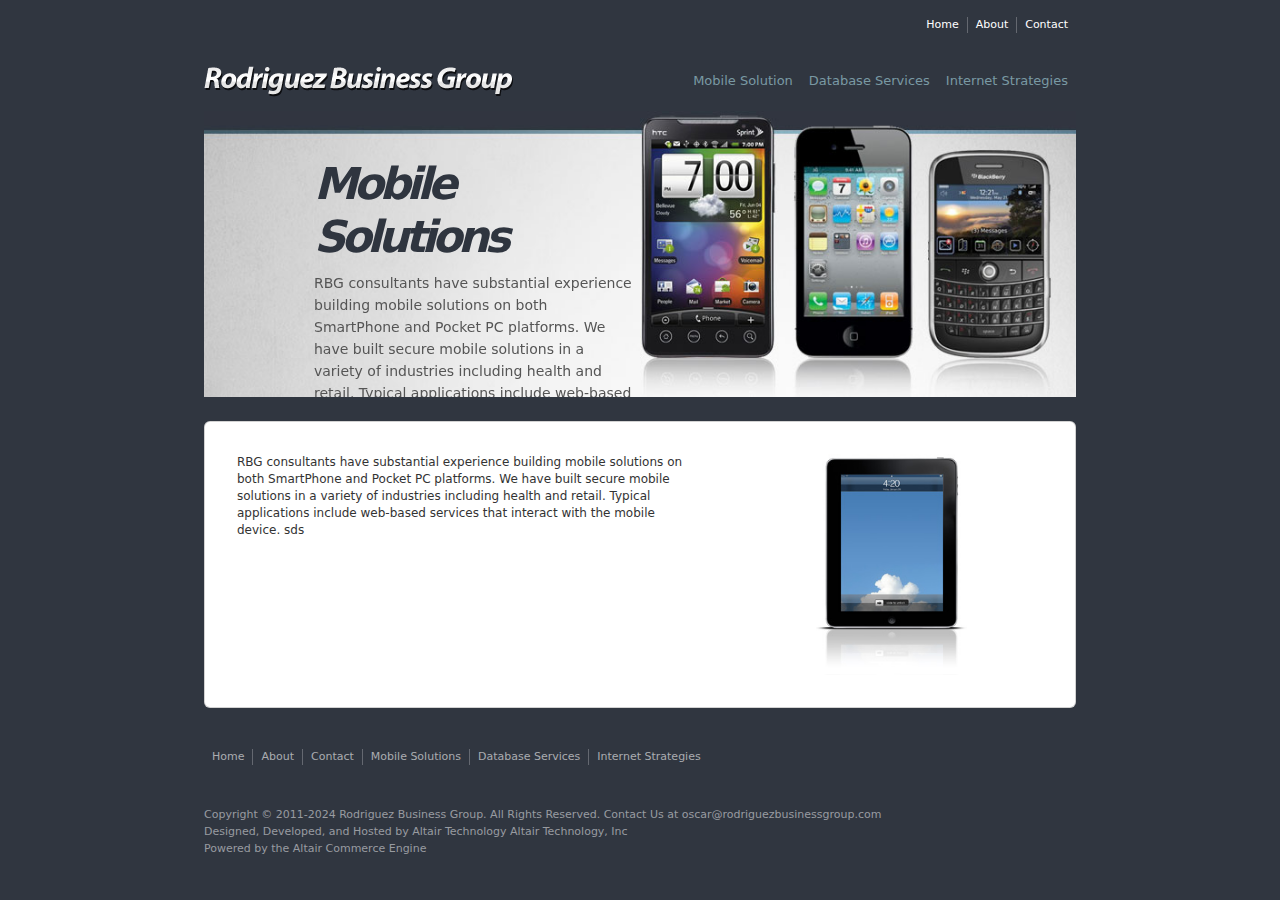
<file: mobilesolution.html>
<!DOCTYPE html>
<html lang="en">
  <head>
    <meta charset="UTF-8" />
    <meta name="viewport" content="width=device-width, initial-scale=1.0" />
    <title>Mobile Solutions</title>
    <link href="./css/style.css" rel="stylesheet" />

    <link
      href="https://cdn.jsdelivr.net/npm/bootstrap@5.3.3/dist/css/bootstrap.min.css"
      rel="stylesheet"
      integrity="sha384-QWTKZyjpPEjISv5WaRU9OFeRpok6YctnYmDr5pNlyT2bRjXh0JMhjY6hW+ALEwIH"
      crossorigin="anonymous"
    />
  </head>
  <body style="background-color: #303640">
    <!-- header-section -->
    <nav class="navbar navbar-expand-lg navbar-light">
      <div class="container">
        <div class="navbar-collapse">
          <ul class="navbar-nav ms-auto mb-2 mb-lg-0">
            <li class="nav-item">
              <a
                class="nav-link active ms-auto custom-nav-link"
                aria-current="page"
                href="/index.html"
                >Home</a
              >
            </li>
            <div class="mt-2" style="height: 25px"><div class="vr"></div></div>

            <li class="nav-item">
              <a
                class="nav-link active ms-auto custom-nav-link"
                aria-current="page"
                href="/about.html"
                >About</a
              >
            </li>
            <div class="mt-2" style="height: 25px"><div class="vr"></div></div>

            <li class="nav-item">
              <a
                class="nav-link active ms-auto custom-nav-link"
                aria-current="page"
                href="/contact.html"
                >Contact</a
              >
            </li>
          </ul>
        </div>
      </div>
    </nav>
    <nav class="navbar navbar-expand-lg bg-color">
      <div class="container">
        <a
          class="navbar-brand text-white fw-bold rodriguez__group"
          href="/index.html"
        >
          <img class="rodriguez__group" src="./images/logo.png" alt="logo" />
        </a>
        <button
          class="navbar-toggler button_navbar_css"
          type="button"
          data-bs-toggle="collapse"
          data-bs-target="#navbarSupportedContent"
          aria-controls="navbarSupportedContent"
          aria-expanded="false"
          aria-label="Toggle navigation"
        >
          <span class="navbar-toggler-icon"></span>
        </button>

        <div class="collapse navbar-collapse" id="navbarSupportedContent">
          <ul class="navbar-nav ms-auto mb-2 mb-lg-0">
            <li class="nav-item">
              <a
                aria-current="page"
                class="nav-link active sub__header_navlink"
                href="./mobilesolution.html"
                >Mobile Solution</a
              >
            </li>
            <li class="nav-item">
              <a
                class="nav-link sub__header_navlink"
                href="./databaseservice.html"
                >Database Services</a
              >
            </li>

            <li class="nav-item">
              <a
                class="nav-link sub__header_navlink"
                href="/internetstrategies.html"
                >Internet Strategies</a
              >
            </li>
          </ul>
        </div>
      </div>
    </nav>
    <!-- start banner -->

    <div class="bg-color">
      <div class="container">
        <div
          id="carouselExampleAutoplaying"
          class="carousel slide"
          data-bs-ride="carousel"
        >
          <div class="carousel-inner">
            <div class="carousel-item active">
              <img
                class="d-block w-100"
                style="position: relative"
                src="./images/slider-phone.jpg"
                alt="First slide"
              />
              <div class="carousel__main__mobile">
                <h2 class="carousel__header d-none d-sm-block">
                  Mobile Solutions
                </h2>
                <p class="carousel__header__para d-none d-sm-block">
                  RBG consultants have substantial experience building mobile
                  solutions on both SmartPhone and Pocket PC platforms. We have
                  built secure mobile solutions in a variety of industries
                  including health and retail. Typical applications include
                  web-based services that interact with the mobile device.
                </p>
              </div>
            </div>
          </div>
        </div>
      </div>
    </div>
    <!-- end banner -->

    <!-- start banner 2 -->
    <div class="container mt-4">
      <div class="card">
        <div class="card-body">
          <div class="row">
            <div class="col-sm-7">
              <div class="">
                <div class="card-body">
                  <p class="card-text paragraph_css">
                    RBG consultants have substantial experience building mobile
                    solutions on both SmartPhone and Pocket PC platforms. We
                    have built secure mobile solutions in a variety of
                    industries including health and retail. Typical applications
                    include web-based services that interact with the mobile
                    device. sds
                  </p>
                </div>
              </div>
            </div>
            <div class="col-sm-5">
              <div class="">
                <div class="card-body">
                  <div class="image-container">
                    <img
                      class="card-img-top w-50"
                      src="./images/ipad.jpg"
                      alt="Card image cap"
                    />
                  </div>
                </div>
              </div>
            </div>
          </div>
        </div>
      </div>
    </div>
    <!-- end banner 2 -->
    <!--start  footer -->
    <!--start  footer -->
    <nav class="navbar navbar-expand-lg navbar-light">
      <div class="container">
        <!-- <button
          class="navbar-toggler"
          type="button"
          data-bs-toggle="collapse"
          data-bs-target="#navbarSupportedContent"
          aria-controls="navbarSupportedContent"
          aria-expanded="false"
          aria-label="Toggle navigation"
        >
          <span class="navbar-toggler-icon"></span>
        </button> -->
        <div>
          <ul class="navbar-nav mb-2 mb-lg-0 mt-4">
            <li class="nav-item">
              <a
                class="nav-link active ms-auto anchor_tag_footer__css"
                aria-current="page"
                href="/index.html"
                >Home</a
              >
            </li>
            <div class="mt-2" style="height: 25px"><div class="vr"></div></div>
            <li class="nav-item">
              <a
                class="nav-link active ms-auto anchor_tag_footer__css"
                aria-current="page"
                href="/about.html"
                >About</a
              >
            </li>
            <div class="mt-2" style="height: 25px"><div class="vr"></div></div>
            <li class="nav-item">
              <a
                class="nav-link active ms-auto anchor_tag_footer__css"
                aria-current="page"
                href="/contact.html"
                >Contact</a
              >
            </li>
            <div class="mt-2" style="height: 25px"><div class="vr"></div></div>
            <li class="nav-item">
              <a
                class="nav-link active ms-auto anchor_tag_footer__css"
                aria-current="page"
                href="/mobilesolution.html"
                >Mobile Solutions</a
              >
            </li>

            <div class="mt-2" style="height: 25px"><div class="vr"></div></div>

            <li class="nav-item">
              <a
                class="nav-link active ms-auto anchor_tag_footer__css"
                aria-current="page"
                href="/databaseservice.html"
                >Database Services</a
              >
            </li>
            <div class="mt-2" style="height: 25px">
              <div class="vr"></div>
            </div>

            <li class="nav-item">
              <a
                class="nav-link active ms-auto anchor_tag_footer__css"
                aria-current="page"
                href="/internetstrategies.html"
                >Internet Strategies</a
              >
            </li>
          </ul>
        </div>
      </div>
    </nav>

    <!-- end footer -->

    <!-- copyright -->
    <div class="container mt-4 mb-2 footer__css">
      <p>
        Copyright © 2011-2024 Rodriguez Business Group. All Rights Reserved.
        Contact Us at oscar@rodriguezbusinessgroup.com<br />

        Designed, Developed, and Hosted by Altair Technology Altair Technology,
        Inc<br />

        Powered by the Altair Commerce Engine
      </p>
    </div>
    <script
      src="https://cdn.jsdelivr.net/npm/bootstrap@5.3.3/dist/js/bootstrap.bundle.min.js"
      integrity="sha384-YvpcrYf0tY3lHB60NNkmXc5s9fDVZLESaAA55NDzOxhy9GkcIdslK1eN7N6jIeHz"
      crossorigin="anonymous"
    ></script>
  </body>
</html>
</file>
<file: css/style.css>
@import url("https://fonts.googleapis.com/css2?family=Josefin+Sans:wght@400;600;700&family=Lexend+Deca:wght@100;200;300;400;500;600;700&family=Montserrat:wght@400;700&family=Mulish:wght@300&family=Poppins:wght@300;400;600&family=Urbanist:wght@300;400;600;700;800;900&display=swap");

* {
  margin: 0;
  padding: 0;
  box-sizing: border-box;
  font-family: "Open Sans" sans-serif;
}

:root {
  --bs-dark-color: #1a1d20;
  --bs-dark-primary: #1c1c1c;
  --bs-main-color: #fff;
  --bs-main-color-navbar: #8cb2bd;
  --bs-main-color-card: #2f353f;
  --bs-main-color-footer: #aaacb0;
}

.heading_h5 {
  color: #2f353f;
  font-size: 26.4px;
  line-height: 33px;
  letter-spacing: -1.32px;
  word-spacing: 0px;
  font-weight: 400;
  font-style: normal;
}
.vr {
  width: 0.5px;
  color: var(--bs-main-color);
}

.nav-link {
  color: var(--bs-main-color) !important;
  font-weight: bold;
}

.container {
  max-width: 70% !important;
}

.col-lg-4 {
  margin-top: 1rem;
  margin-left: 1rem;
}

.col-lg-4 > div {
  display: flex;
  flex-direction: column;
  align-items: center;
}

.image-container {
  display: flex;
  justify-content: center;
  align-items: center;
}

.uniform-width {
  width: 100%;
  max-width: 300px;
}

.form-control {
  flex: 1;
  min-width: 200px;
}

.rodriguez__group img {
  color: #ffffff;
  font-size: 28.6px;
  line-height: 35.75px;
  letter-spacing: -1.43px;
  word-spacing: 0px;
  font-weight: 500;
  font-style: normal;
  text-indent: -999999px;
}

li .custom-nav-link {
  color: #ffffff;
  font-size: 11px;
  line-height: 18px;
  letter-spacing: normal;
  word-spacing: 0px;
  font-weight: 400;
}

li .sub__header_navlink {
  color: var(--bs-main-color-navbar) !important;
  opacity: 0.8;
  font-size: 13px;
  line-height: 45px;
  letter-spacing: normal;
  word-spacing: 0px;
  margin: 0px;
  padding: 0px 20px;
  font-weight: 400;
  font-style: normal;
}

.form-group {
  display: flex;
  justify-content: space-between;
  align-items: center;
  gap: 20px;
}

.form-group p {
  margin-bottom: 0;
  margin-right: 10px;
}

.col-lg-4 > div > div {
  display: flex;
  justify-content: space-between;
  align-items: center;
  width: 100%;
}

.col-lg-4 img {
  max-width: 50px;
  margin-right: 1rem;
}

.col-lg-4 h4 {
  margin: 0;
  font-size: 1.25rem;
}

.col-lg-4 p {
  margin: 0.5rem 0;
  font-size: 1rem;
}

.col-lg-4 > div > p {
  margin-top: 1rem;
  font-size: 0.9rem;
  text-align: center;
}
/* carousel__main__medical */
@media (max-width: 768px) {
  .carousel__main__internet h2 {
    position: absolute;
    top: -40px;
    left: -68px;
    font-size: 14px;
    letter-spacing: 1px;
    font-weight: 800;
  }
  .carousel__main__internet p {
    position: relative;
    top:-10px;
    left: -68px;
    font-size: 10px;
    width: 155px;
    letter-spacing: 0px;
    line-height: 0.9;
  }
  .carousel__main__internet img {
    width: 80px;
    margin-top: 20px !important;
    margin-left: -68px;
  }
}


@media (max-width: 768px) {
  .carousel__main__database h2 {
    position: absolute;
    top: -40px;
    left: -68px;
    font-size: 14px;
    letter-spacing: 1px;
    font-weight: 800;
  }
  .carousel__main__database p {
    position: relative;
    top:-10px;
    left: -68px;
    font-size: 10px;
    width: 155px;
    letter-spacing: 0px;
    line-height: 0.9;
  }
  .carousel__main__database img {
    width: 80px;
    margin-top: 20px !important;
    margin-left: -68px;
  }
}



@media (max-width: 768px) {
  .carousel__main__medical h2 {
    position: absolute;
    top: -20px;
    left: -68px;
    font-size: 14px;
    letter-spacing: 1px;
    font-weight: 800;
  }
  .carousel__main__medical p {
    position: relative;
    top: 10px;
    left: -68px;
    font-size: 10px;
    width: 155px;
    letter-spacing: 0px;
    line-height: 0.9;
  }
  .carousel__main__medical img {
    width: 80px;
    margin-top: 30px;
    margin-left: -68px;
  }
}


.carousel__main__mobile {
  position: absolute;
  top: 47px;
  left: 110px;
  width: 25vw;
}
@media (max-width: 768px) {
  .carousel-item .img_css {
    height: 190px;
  }
}
@media (max-width: 768px) {
  .carousel__main__mobile h2 {
    position: absolute;
    top: -20px;
    left: -68px;
    font-size: 14px;
    letter-spacing: 1px;
    font-weight: 800;
  }
  .carousel__main__mobile p {
    position: relative;
    top: 10px;
    left: -68px;
    font-size: 10px;
    width: 155px;
    letter-spacing: 0px;
    line-height: 0.9;
  }
  .carousel__main__mobile img {
    width: 80px;
    margin-top: 30px;
    margin-left: -68px;
  }
}

.carousel__header {
  color: #2f353f;
  font-size: 44px;
  font-weight: 600;
  font-style: italic;
  font-variant: normal;
  letter-spacing: -4.4px;
}

.carousel__main__medical img {
  margin-top: 60px;
}

.carousel__header__para {
  color: #555555;
  font-size: 14px;
  line-height: 22px;
  letter-spacing: normal;
  font-weight: 400;
  font-style: normal;
  text-align: start;
}

.carousel__main__medical {
  position: absolute;
  top: 54px;
  left: 110px;
  width: 25vw;
}

.carousel__main__internet {
  position: absolute;
  top: 80px;
  left: 120px;
  width: 30vw;
}

.carousel__main__internet img {
  margin-top: 60px;
}

.carousel__main__database {
  position: absolute;
  left: 105px;
  top: 65px;
  width: 30vw;
}

.carousel__main__database img {
  margin-top: 60px;
}

.card__title__main {
  color: var(--bs-main-color-card) !important;
  /* margin-left: 20px; */
  font-size: 26.4px;
  line-height: 33px;
  letter-spacing: -1.32px;
  word-spacing: 0px;
  font-weight: 400;
  font-style: normal;
  margin-top: 8px;
  text-transform: none;
}

.card__title__paragraph {
  color: #333333;
  font-size: 12px;
  line-height: 17px;
  letter-spacing: normal;
  word-spacing: 0px;
  font-weight: 400;
  font-style: normal;
  margin-left: 20px;
}

main {
  width: 80%;
  max-width: 920px;
  margin: 0 auto;
  padding: 20px 20px 20px 20px;
  min-height: 250px;
  background-color: #fff;
  -webkit-border-radius: 5px;
  -moz-border-radius: 5px;
  border-radius: 5px;
  position: relative;
}
#main table {
  border: 0px solid #fff;
}

table {
  margin: 0 0 0 0;
  padding: 0 0 0 0;
}
table {
  background: #fff;
  -moz-border-radius: 3px;
  -webkit-border-radius: 3px;
  border-radius: 3px;
  margin: 0 0 18px;
  border: 1px solid #ddd;
}
table {
  border-collapse: collapse;
  border-spacing: 0;
}
table tbody tr td {
  color: #333;
  padding: 9px 10px;
  vertical-align: top;
  border: none;
}

table thead tr th,
table tfoot tr th,
table tbody tr td,
table tr td,
table tfoot tr td {
  font-size: 12px;
  line-height: 18px;
  text-align: left;
}

.mobile__solution__css {
  color: #333333;
  font-size: 12px;
  line-height: 17px;
  letter-spacing: normal;
  word-spacing: 0px;
  font-weight: 400;
  font-style: normal;
  text-align: left;
  margin-left: 40px;
  margin-top: -18px;
  text-align: justify;
  text-justify: inter-word;
  padding-left: 5px;
}
.mobile__solution__css p {
  margin-left: 43px;
  margin-top: -30px;
  text-align: justify;
  text-justify: inter-word;
  padding-left: 5px;
}
.mobile__solution__css__para p {
  margin-top: -30px;
}
.mobile__solution__css__para {
  color: #333333;
  font-size: 12px;
  line-height: 17px;
  letter-spacing: normal;
  word-spacing: 0px;
  font-weight: 400;
  font-style: normal;
  margin-top: -13px;
  margin-left: 6px;
}
.HpSide__flex {
  display: flex;
  justify-items: center;
  justify-content: start;
  gap: 7px;
}
.HpSide__flex h4 {
  margin-top: 10px;
}
.banner_css {
  color: #698693;
  font-size: 13px;
  line-height: 15px;
  letter-spacing: normal;
  word-spacing: 0px;
  font-weight: 700;
}
h4 .banner_css {
  background-color: green !important;
}
li .anchor_tag_footer__css {
  color: var(--bs-main-color-footer) !important;
  font-size: 11px;
  line-height: 18px;
  letter-spacing: normal;
  word-spacing: 0px;
  font-weight: 400;
  font-style: normal;
  text-align: left;
}

.footer__css {
  color: #989ba0;
  font-size: 11px;
  line-height: 17px;
  letter-spacing: normal;
  word-spacing: 0px;
  font-weight: 400;
  font-style: normal;
}

/* for mobile */

.navbar-toggler-icon {
  border: none;
}

.head_paragraph {
  color: #333333;
  font-size: 12px;
  line-height: 17px;
  letter-spacing: normal;
  word-spacing: 0px;
  font-weight: 400;
  font-style: normal;
}

.collapse {
  transition: height 0.4s ease;
}
.form_css {
  color: #333333;
  font-size: 12px;
  line-height: 18px;
  word-spacing: 0px;
  font-weight: 400;
  font-style: normal;
}
.paragraph_css {
  color: #333333;
  font-size: 12px;
  line-height: 17px;
  word-spacing: 0px;
}

.navbar-toggler-icon {
  background-color: white;
  border-radius: 4px;
}

.navbar-toggler-icon.active {
  border: none;
}

.table__css__td {
  width: 70%;
}
.table__css__td_css {
  width: 30%;
}
/* Mobile view  */
@media (max-width: 768px) {
  .table__css__td {
    width: 100%;
  }
  .table__css__td_css {
    width: 100%;
  }
}
.form-group {
  display: flex;
  justify-content: flex-end;
  align-items: center;
  margin-bottom: 1rem;
}

.form-control.uniform-width {
  width: 100%;
  max-width: 300px;
}

.label-wrapper {
  flex: 1;
}

.input-wrapper {
  flex: 2;
}

@media (max-width: 768px) {
  .table__css {
    display: flex;
    justify-content: center;
    flex-direction: column;
    text-align: center;
    flex-wrap: wrap;
    width: 100%;
  }
}

@media (max-width: 768px) {
  .form-control.uniform-width {
    width: 100%;
    max-width: none;
  }
  .label-wrapper {
    flex: 1;
    display: flex;
    justify-content: flex-start;
  }
  .label-wrapper p {
    margin-bottom: 0.5rem;
    width: 100%;
    font-size: 13px;
  }
  .input-wrapper input::placeholder {
    color: #999;
    font-size: 13px;
  }
}

@media (max-width: 768px) {
  .container {
    max-width: 100% !important;
  }
}

@media (max-width: 768px) {
  .container .rodriguez__group {
    width: 200px;
    padding-bottom: 10px;
  }
}

@media (max-width: 768px) {
  li .sub__header_navlink {
    padding: 0;
  }
}

@media (max-width: 768px) {
  .uniform-width {
    width: 100%;
    max-width: 230px;
  }
}

@media (max-width: 768px) {
  .navbar-nav {
    display: flex !important;
    flex-direction: row !important;
    justify-content: center;
    align-items: center;
    flex-wrap: wrap;
    width: 100%;
  }

  .navbar-nav .nav-item {
    margin: 0 10px;
  }

  .navbar-collapse {
    display: flex;
    justify-content: center;
  }

  .navbar-nav .vr {
    display: none;
  }
}
</file>
